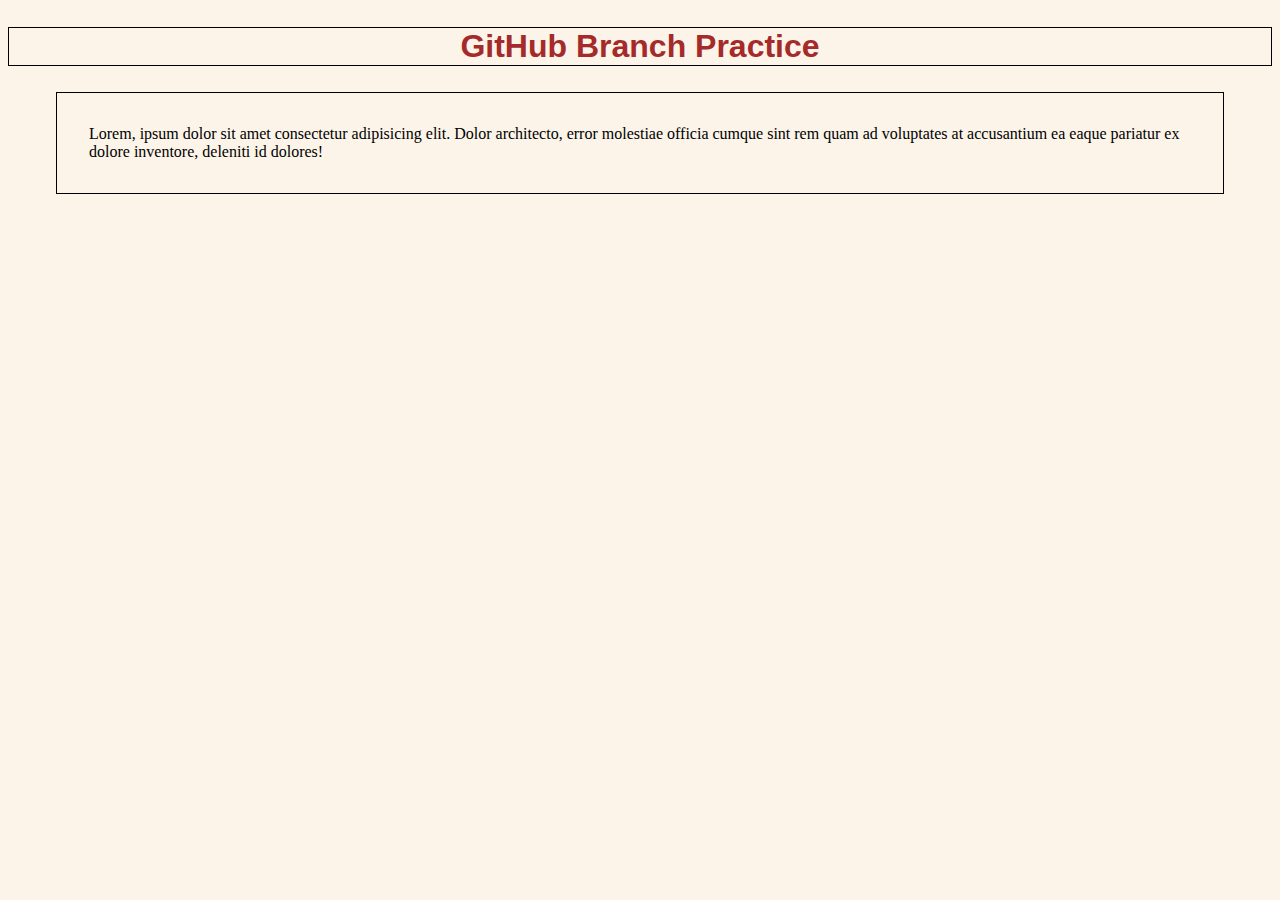
<file: index.html>
<!DOCTYPE html>
<html lang="en">
<head>
    <meta charset="UTF-8">
    <meta http-equiv="X-UA-Compatible" content="IE=edge">
    <meta name="viewport" content="width=device-width, initial-scale=1.0">
    <title>Git Practice</title>
    <link rel="stylesheet" href="style.css">
</head>
<body>
    <h2 id="title" class="title">GitHub Branch Practice</h2>
    <div class="container">
        <p>Lorem, ipsum dolor sit amet consectetur adipisicing elit. Dolor architecto, error molestiae officia cumque sint rem quam ad voluptates at accusantium ea eaque pariatur ex dolore inventore, deleniti id dolores!</p>
    </div>
</body>
</html>
</file>
<file: style.css>
body{
    background-color: rgba(250, 235, 215, 0.553);
}
#title{
    color: brown;
    text-align: center;
    font-family: sans-serif;
    font-size: xx-large;
    font-size: 2rem;
    border:1px solid black;

}
.container{
    margin: 0rem 3rem;
}
p{
    border: 1px solid black;
    padding: 2rem;
}
p:hover{
    background-color: whitesmoke;
}
</file>
